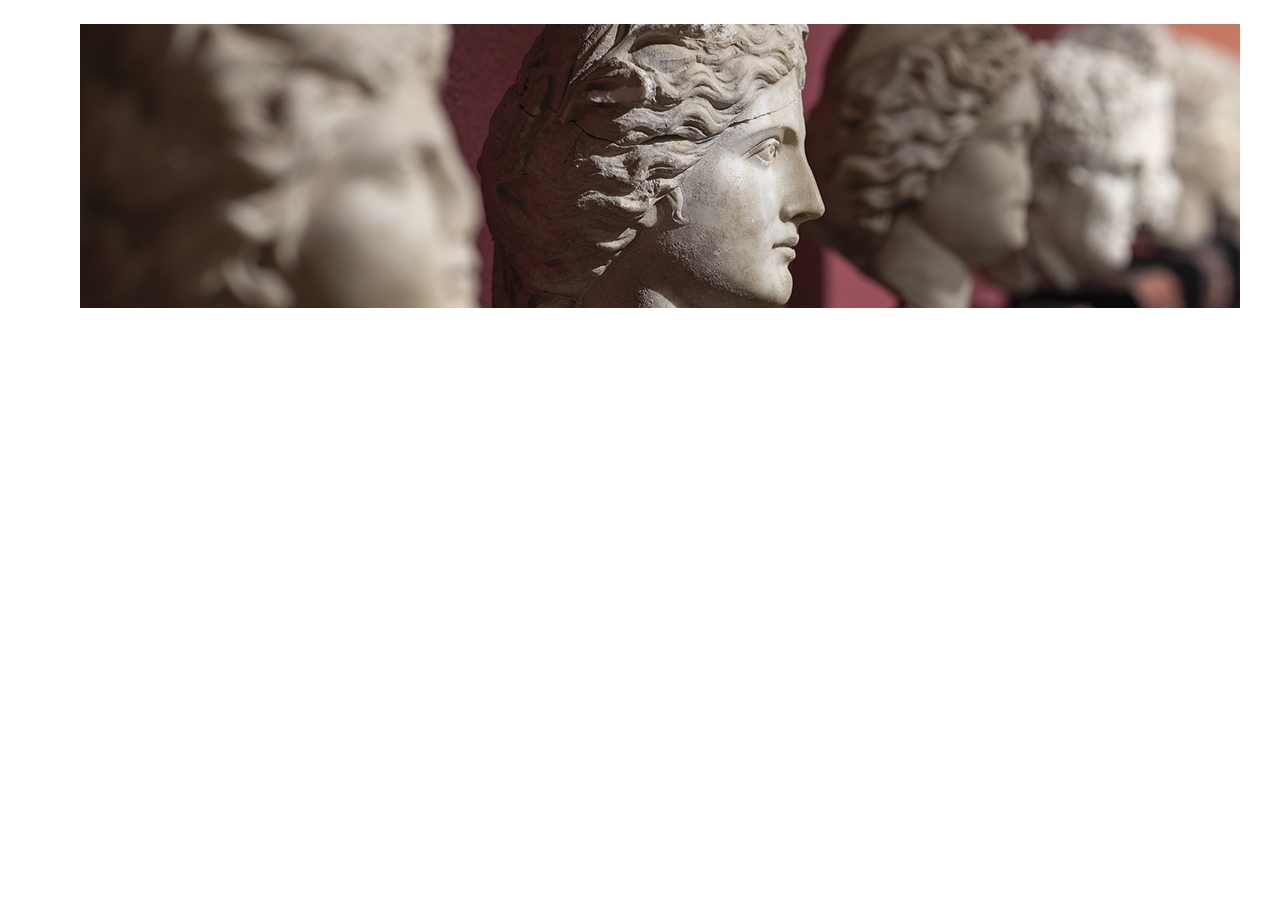
<file: index.html>
<!DOCTYPE html>
<html lang="ko">
<head>
    <meta charset="UTF-8">
    <meta http-equiv="X-UA-Compatible" content="IE=edge">
    <meta name="viewport" content="width=device-width, initial-scale=1.0">
    <title>세계의 미술작품</title>
    <link rel="stylesheet" href="css/style.css">
</head>
<div>

        <div id="slider" class="container ofh h300 m-auto">
            <ul class="h300">
                
                <li><a href="#none"><img src="img/slide2.png" alt="slider2"></a></li>
                <li><a href="#none"><img src="img/slide3.png" alt="slider3"></a></li>
                <li><a href="#none"><img src="img/slide1.png" alt="slider1"></a></li>
            </ul>
        </div>
    </div>

    <script src="js/jqurey.js"></script>
    <script src="js/script.js"></script>
</body>
</html>
</file>
<file: css/style.css>
ul,li,ol{list-style: none;}
.slider{line-height: 0;}
.container{width: 1200px;}
.ofh{overflow: hidden}
.h300{height: 300px;}
.m-auto{margin: 0 auto;}
</file>
